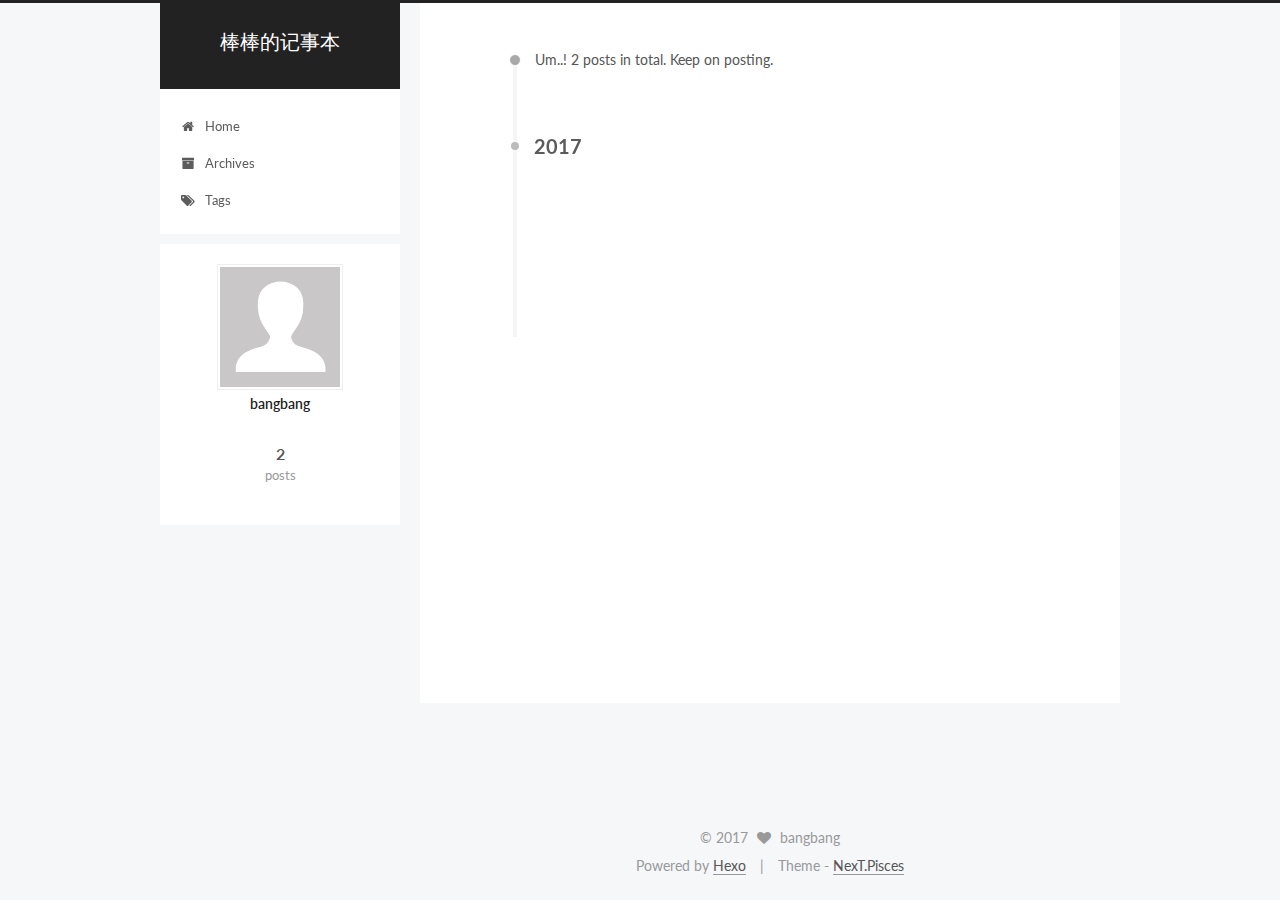
<file: archives/index.html>
<!doctype html>



  


<html class="theme-next pisces use-motion" lang="">
<head>
  <meta charset="UTF-8"/>
<meta http-equiv="X-UA-Compatible" content="IE=edge" />
<meta name="viewport" content="width=device-width, initial-scale=1, maximum-scale=1"/>



<meta http-equiv="Cache-Control" content="no-transform" />
<meta http-equiv="Cache-Control" content="no-siteapp" />















  
  
  <link href="/lib/fancybox/source/jquery.fancybox.css?v=2.1.5" rel="stylesheet" type="text/css" />




  
  
  
  

  
    
    
  

  

  

  

  

  
    
    
    <link href="//fonts.googleapis.com/css?family=Lato:300,300italic,400,400italic,700,700italic&subset=latin,latin-ext" rel="stylesheet" type="text/css">
  






<link href="/lib/font-awesome/css/font-awesome.min.css?v=4.6.2" rel="stylesheet" type="text/css" />

<link href="/css/main.css?v=5.1.0" rel="stylesheet" type="text/css" />


  <meta name="keywords" content="Hexo, NexT" />








  <link rel="shortcut icon" type="image/x-icon" href="/favicon.ico?v=5.1.0" />






<meta property="og:type" content="website">
<meta property="og:title" content="棒棒的记事本">
<meta property="og:url" content="http://yoursite.com/archives/index.html">
<meta property="og:site_name" content="棒棒的记事本">
<meta name="twitter:card" content="summary">
<meta name="twitter:title" content="棒棒的记事本">



<script type="text/javascript" id="hexo.configurations">
  var NexT = window.NexT || {};
  var CONFIG = {
    root: '/',
    scheme: 'Pisces',
    sidebar: {"position":"left","display":"post"},
    fancybox: true,
    motion: true,
    duoshuo: {
      userId: '0',
      author: 'Author'
    },
    algolia: {
      applicationID: '',
      apiKey: '',
      indexName: '',
      hits: {"per_page":10},
      labels: {"input_placeholder":"Search for Posts","hits_empty":"We didn't find any results for the search: ${query}","hits_stats":"${hits} results found in ${time} ms"}
    }
  };
</script>



  <link rel="canonical" href="http://yoursite.com/archives/"/>





  <title> Archive | 棒棒的记事本 </title>
</head>

<body itemscope itemtype="http://schema.org/WebPage" lang="">

  














  
  
    
  

  <div class="container one-collumn sidebar-position-left  page-archive  ">
    <div class="headband"></div>

    <header id="header" class="header" itemscope itemtype="http://schema.org/WPHeader">
      <div class="header-inner"><div class="site-meta ">
  

  <div class="custom-logo-site-title">
    <a href="/"  class="brand" rel="start">
      <span class="logo-line-before"><i></i></span>
      <span class="site-title">棒棒的记事本</span>
      <span class="logo-line-after"><i></i></span>
    </a>
  </div>
    
      <p class="site-subtitle"></p>
    
</div>

<div class="site-nav-toggle">
  <button>
    <span class="btn-bar"></span>
    <span class="btn-bar"></span>
    <span class="btn-bar"></span>
  </button>
</div>

<nav class="site-nav">
  

  
    <ul id="menu" class="menu">
      
        
        <li class="menu-item menu-item-home">
          <a href="/" rel="section">
            
              <i class="menu-item-icon fa fa-fw fa-home"></i> <br />
            
            Home
          </a>
        </li>
      
        
        <li class="menu-item menu-item-archives">
          <a href="/archives" rel="section">
            
              <i class="menu-item-icon fa fa-fw fa-archive"></i> <br />
            
            Archives
          </a>
        </li>
      
        
        <li class="menu-item menu-item-tags">
          <a href="/tags" rel="section">
            
              <i class="menu-item-icon fa fa-fw fa-tags"></i> <br />
            
            Tags
          </a>
        </li>
      

      
    </ul>
  

  
</nav>



 </div>
    </header>

    <main id="main" class="main">
      <div class="main-inner">
        <div class="content-wrap">
          <div id="content" class="content">
            

  <section id="posts" class="posts-collapse">
    <span class="archive-move-on"></span>

    <span class="archive-page-counter">
      
      
      
        
      
      Um..! 2 posts in total. Keep on posting.
    </span>

    

      
      
      

      
        
        <div class="collection-title">
          <h2 class="archive-year motion-element" id="archive-year-2017">2017</h2>
        </div>
      
      

      

  <article class="post post-type-normal" itemscope itemtype="http://schema.org/Article">
    <header class="post-header">

      <h1 class="post-title">
        
            <a class="post-title-link" href="/2017/02/15/My-New-Post/" itemprop="url">
              
                <span itemprop="name">My New Post</span>
              
            </a>
        
      </h1>

      <div class="post-meta">
        <time class="post-time" itemprop="dateCreated"
              datetime="2017-02-15T19:35:22+08:00"
              content="2017-02-15" >
          02-15
        </time>
      </div>

    </header>
  </article>



    

      
      
      

      
      

      

  <article class="post post-type-normal" itemscope itemtype="http://schema.org/Article">
    <header class="post-header">

      <h1 class="post-title">
        
            <a class="post-title-link" href="/2017/02/15/hello-world/" itemprop="url">
              
                <span itemprop="name">Hello World</span>
              
            </a>
        
      </h1>

      <div class="post-meta">
        <time class="post-time" itemprop="dateCreated"
              datetime="2017-02-15T19:11:12+08:00"
              content="2017-02-15" >
          02-15
        </time>
      </div>

    </header>
  </article>



    

  </section>

  


          
          </div>
          


          

        </div>
        
          
  
  <div class="sidebar-toggle">
    <div class="sidebar-toggle-line-wrap">
      <span class="sidebar-toggle-line sidebar-toggle-line-first"></span>
      <span class="sidebar-toggle-line sidebar-toggle-line-middle"></span>
      <span class="sidebar-toggle-line sidebar-toggle-line-last"></span>
    </div>
  </div>

  <aside id="sidebar" class="sidebar">
    <div class="sidebar-inner">

      

      

      <section class="site-overview sidebar-panel sidebar-panel-active">
        <div class="site-author motion-element" itemprop="author" itemscope itemtype="http://schema.org/Person">
          <img class="site-author-image" itemprop="image"
               src="/images/avatar.gif"
               alt="bangbang" />
          <p class="site-author-name" itemprop="name">bangbang</p>
           
              <p class="site-description motion-element" itemprop="description"></p>
          
        </div>
        <nav class="site-state motion-element">
        
          
            <div class="site-state-item site-state-posts">
              <a href="/archives">
                <span class="site-state-item-count">2</span>
                <span class="site-state-item-name">posts</span>
              </a>
            </div>
          

          

          

        </nav>

        

        <div class="links-of-author motion-element">
          
        </div>

        
        

        
        

        


      </section>

      

    </div>
  </aside>


        
      </div>
    </main>

    <footer id="footer" class="footer">
      <div class="footer-inner">
        <div class="copyright" >
  
  &copy; 
  <span itemprop="copyrightYear">2017</span>
  <span class="with-love">
    <i class="fa fa-heart"></i>
  </span>
  <span class="author" itemprop="copyrightHolder">bangbang</span>
</div>


<div class="powered-by">
  Powered by <a class="theme-link" href="https://hexo.io">Hexo</a>
</div>

<div class="theme-info">
  Theme -
  <a class="theme-link" href="https://github.com/iissnan/hexo-theme-next">
    NexT.Pisces
  </a>
</div>


        

        
      </div>
    </footer>

    <div class="back-to-top">
      <i class="fa fa-arrow-up"></i>
    </div>
  </div>

  

<script type="text/javascript">
  if (Object.prototype.toString.call(window.Promise) !== '[object Function]') {
    window.Promise = null;
  }
</script>









  




  
  <script type="text/javascript" src="/lib/jquery/index.js?v=2.1.3"></script>

  
  <script type="text/javascript" src="/lib/fastclick/lib/fastclick.min.js?v=1.0.6"></script>

  
  <script type="text/javascript" src="/lib/jquery_lazyload/jquery.lazyload.js?v=1.9.7"></script>

  
  <script type="text/javascript" src="/lib/velocity/velocity.min.js?v=1.2.1"></script>

  
  <script type="text/javascript" src="/lib/velocity/velocity.ui.min.js?v=1.2.1"></script>

  
  <script type="text/javascript" src="/lib/fancybox/source/jquery.fancybox.pack.js?v=2.1.5"></script>


  


  <script type="text/javascript" src="/js/src/utils.js?v=5.1.0"></script>

  <script type="text/javascript" src="/js/src/motion.js?v=5.1.0"></script>



  
  


  <script type="text/javascript" src="/js/src/affix.js?v=5.1.0"></script>

  <script type="text/javascript" src="/js/src/schemes/pisces.js?v=5.1.0"></script>



  
  
    <script type="text/javascript" id="motion.page.archive">
      $('.archive-year').velocity('transition.slideLeftIn');
    </script>
  


  


  <script type="text/javascript" src="/js/src/bootstrap.js?v=5.1.0"></script>



  



  




	





  





  





  



  
  

  

  

  

  


</body>
</html>
</file>
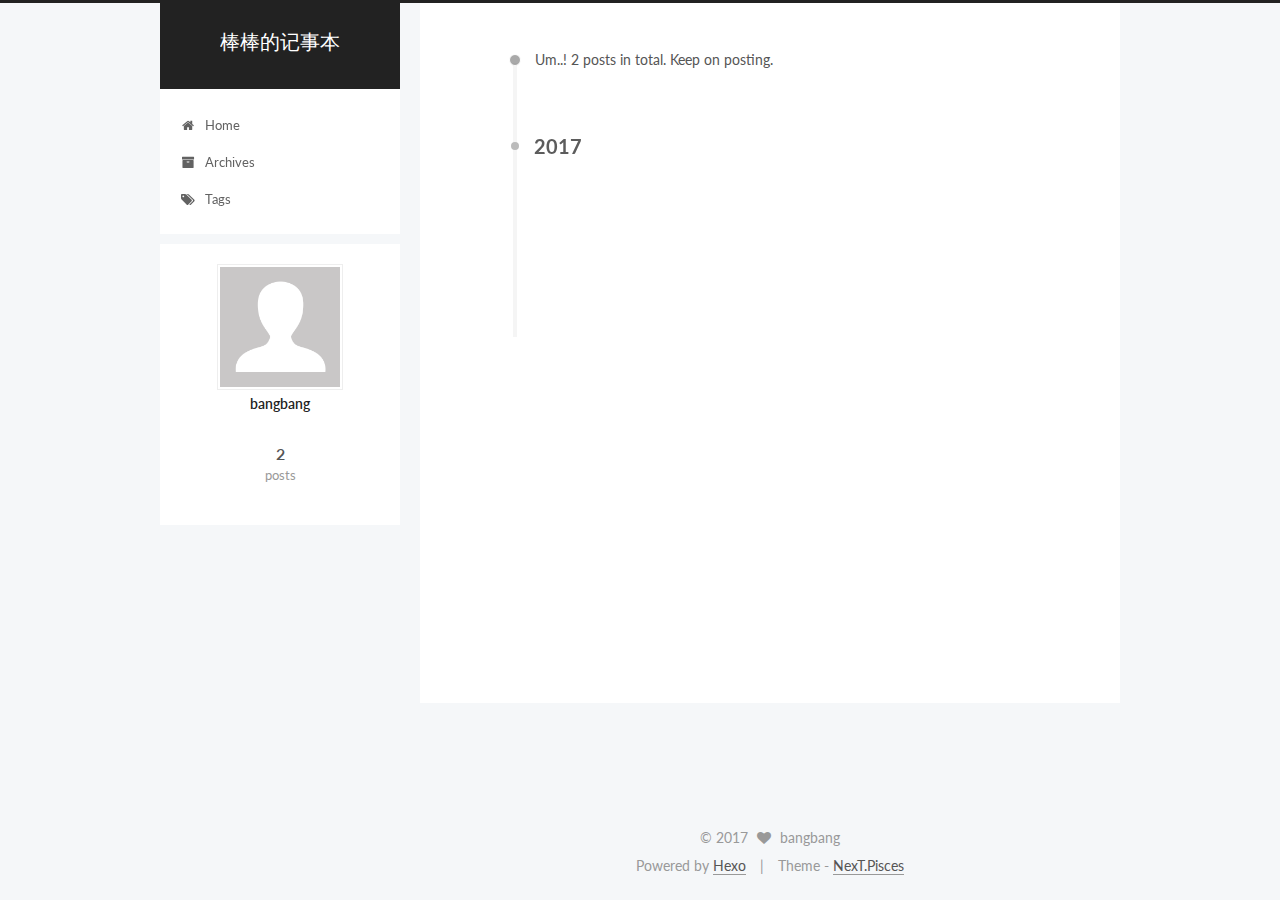
<file: archives/2017/index.html>
<!doctype html>



  


<html class="theme-next pisces use-motion" lang="">
<head>
  <meta charset="UTF-8"/>
<meta http-equiv="X-UA-Compatible" content="IE=edge" />
<meta name="viewport" content="width=device-width, initial-scale=1, maximum-scale=1"/>



<meta http-equiv="Cache-Control" content="no-transform" />
<meta http-equiv="Cache-Control" content="no-siteapp" />















  
  
  <link href="/lib/fancybox/source/jquery.fancybox.css?v=2.1.5" rel="stylesheet" type="text/css" />




  
  
  
  

  
    
    
  

  

  

  

  

  
    
    
    <link href="//fonts.googleapis.com/css?family=Lato:300,300italic,400,400italic,700,700italic&subset=latin,latin-ext" rel="stylesheet" type="text/css">
  






<link href="/lib/font-awesome/css/font-awesome.min.css?v=4.6.2" rel="stylesheet" type="text/css" />

<link href="/css/main.css?v=5.1.0" rel="stylesheet" type="text/css" />


  <meta name="keywords" content="Hexo, NexT" />








  <link rel="shortcut icon" type="image/x-icon" href="/favicon.ico?v=5.1.0" />






<meta property="og:type" content="website">
<meta property="og:title" content="棒棒的记事本">
<meta property="og:url" content="http://yoursite.com/archives/2017/index.html">
<meta property="og:site_name" content="棒棒的记事本">
<meta name="twitter:card" content="summary">
<meta name="twitter:title" content="棒棒的记事本">



<script type="text/javascript" id="hexo.configurations">
  var NexT = window.NexT || {};
  var CONFIG = {
    root: '/',
    scheme: 'Pisces',
    sidebar: {"position":"left","display":"post"},
    fancybox: true,
    motion: true,
    duoshuo: {
      userId: '0',
      author: 'Author'
    },
    algolia: {
      applicationID: '',
      apiKey: '',
      indexName: '',
      hits: {"per_page":10},
      labels: {"input_placeholder":"Search for Posts","hits_empty":"We didn't find any results for the search: ${query}","hits_stats":"${hits} results found in ${time} ms"}
    }
  };
</script>



  <link rel="canonical" href="http://yoursite.com/archives/2017/"/>





  <title> Archive | 棒棒的记事本 </title>
</head>

<body itemscope itemtype="http://schema.org/WebPage" lang="">

  














  
  
    
  

  <div class="container one-collumn sidebar-position-left  page-archive  ">
    <div class="headband"></div>

    <header id="header" class="header" itemscope itemtype="http://schema.org/WPHeader">
      <div class="header-inner"><div class="site-meta ">
  

  <div class="custom-logo-site-title">
    <a href="/"  class="brand" rel="start">
      <span class="logo-line-before"><i></i></span>
      <span class="site-title">棒棒的记事本</span>
      <span class="logo-line-after"><i></i></span>
    </a>
  </div>
    
      <p class="site-subtitle"></p>
    
</div>

<div class="site-nav-toggle">
  <button>
    <span class="btn-bar"></span>
    <span class="btn-bar"></span>
    <span class="btn-bar"></span>
  </button>
</div>

<nav class="site-nav">
  

  
    <ul id="menu" class="menu">
      
        
        <li class="menu-item menu-item-home">
          <a href="/" rel="section">
            
              <i class="menu-item-icon fa fa-fw fa-home"></i> <br />
            
            Home
          </a>
        </li>
      
        
        <li class="menu-item menu-item-archives">
          <a href="/archives" rel="section">
            
              <i class="menu-item-icon fa fa-fw fa-archive"></i> <br />
            
            Archives
          </a>
        </li>
      
        
        <li class="menu-item menu-item-tags">
          <a href="/tags" rel="section">
            
              <i class="menu-item-icon fa fa-fw fa-tags"></i> <br />
            
            Tags
          </a>
        </li>
      

      
    </ul>
  

  
</nav>



 </div>
    </header>

    <main id="main" class="main">
      <div class="main-inner">
        <div class="content-wrap">
          <div id="content" class="content">
            

  <section id="posts" class="posts-collapse">
    <span class="archive-move-on"></span>

    <span class="archive-page-counter">
      
      
      
        
      
      Um..! 2 posts in total. Keep on posting.
    </span>

    

      
      
      

      
        
        <div class="collection-title">
          <h2 class="archive-year motion-element" id="archive-year-2017">2017</h2>
        </div>
      
      

      

  <article class="post post-type-normal" itemscope itemtype="http://schema.org/Article">
    <header class="post-header">

      <h1 class="post-title">
        
            <a class="post-title-link" href="/2017/02/15/My-New-Post/" itemprop="url">
              
                <span itemprop="name">My New Post</span>
              
            </a>
        
      </h1>

      <div class="post-meta">
        <time class="post-time" itemprop="dateCreated"
              datetime="2017-02-15T19:35:22+08:00"
              content="2017-02-15" >
          02-15
        </time>
      </div>

    </header>
  </article>



    

      
      
      

      
      

      

  <article class="post post-type-normal" itemscope itemtype="http://schema.org/Article">
    <header class="post-header">

      <h1 class="post-title">
        
            <a class="post-title-link" href="/2017/02/15/hello-world/" itemprop="url">
              
                <span itemprop="name">Hello World</span>
              
            </a>
        
      </h1>

      <div class="post-meta">
        <time class="post-time" itemprop="dateCreated"
              datetime="2017-02-15T19:11:12+08:00"
              content="2017-02-15" >
          02-15
        </time>
      </div>

    </header>
  </article>



    

  </section>

  


          
          </div>
          


          

        </div>
        
          
  
  <div class="sidebar-toggle">
    <div class="sidebar-toggle-line-wrap">
      <span class="sidebar-toggle-line sidebar-toggle-line-first"></span>
      <span class="sidebar-toggle-line sidebar-toggle-line-middle"></span>
      <span class="sidebar-toggle-line sidebar-toggle-line-last"></span>
    </div>
  </div>

  <aside id="sidebar" class="sidebar">
    <div class="sidebar-inner">

      

      

      <section class="site-overview sidebar-panel sidebar-panel-active">
        <div class="site-author motion-element" itemprop="author" itemscope itemtype="http://schema.org/Person">
          <img class="site-author-image" itemprop="image"
               src="/images/avatar.gif"
               alt="bangbang" />
          <p class="site-author-name" itemprop="name">bangbang</p>
           
              <p class="site-description motion-element" itemprop="description"></p>
          
        </div>
        <nav class="site-state motion-element">
        
          
            <div class="site-state-item site-state-posts">
              <a href="/archives">
                <span class="site-state-item-count">2</span>
                <span class="site-state-item-name">posts</span>
              </a>
            </div>
          

          

          

        </nav>

        

        <div class="links-of-author motion-element">
          
        </div>

        
        

        
        

        


      </section>

      

    </div>
  </aside>


        
      </div>
    </main>

    <footer id="footer" class="footer">
      <div class="footer-inner">
        <div class="copyright" >
  
  &copy; 
  <span itemprop="copyrightYear">2017</span>
  <span class="with-love">
    <i class="fa fa-heart"></i>
  </span>
  <span class="author" itemprop="copyrightHolder">bangbang</span>
</div>


<div class="powered-by">
  Powered by <a class="theme-link" href="https://hexo.io">Hexo</a>
</div>

<div class="theme-info">
  Theme -
  <a class="theme-link" href="https://github.com/iissnan/hexo-theme-next">
    NexT.Pisces
  </a>
</div>


        

        
      </div>
    </footer>

    <div class="back-to-top">
      <i class="fa fa-arrow-up"></i>
    </div>
  </div>

  

<script type="text/javascript">
  if (Object.prototype.toString.call(window.Promise) !== '[object Function]') {
    window.Promise = null;
  }
</script>









  




  
  <script type="text/javascript" src="/lib/jquery/index.js?v=2.1.3"></script>

  
  <script type="text/javascript" src="/lib/fastclick/lib/fastclick.min.js?v=1.0.6"></script>

  
  <script type="text/javascript" src="/lib/jquery_lazyload/jquery.lazyload.js?v=1.9.7"></script>

  
  <script type="text/javascript" src="/lib/velocity/velocity.min.js?v=1.2.1"></script>

  
  <script type="text/javascript" src="/lib/velocity/velocity.ui.min.js?v=1.2.1"></script>

  
  <script type="text/javascript" src="/lib/fancybox/source/jquery.fancybox.pack.js?v=2.1.5"></script>


  


  <script type="text/javascript" src="/js/src/utils.js?v=5.1.0"></script>

  <script type="text/javascript" src="/js/src/motion.js?v=5.1.0"></script>



  
  


  <script type="text/javascript" src="/js/src/affix.js?v=5.1.0"></script>

  <script type="text/javascript" src="/js/src/schemes/pisces.js?v=5.1.0"></script>



  
  
    <script type="text/javascript" id="motion.page.archive">
      $('.archive-year').velocity('transition.slideLeftIn');
    </script>
  


  


  <script type="text/javascript" src="/js/src/bootstrap.js?v=5.1.0"></script>



  



  




	





  





  





  



  
  

  

  

  

  


</body>
</html>
</file>
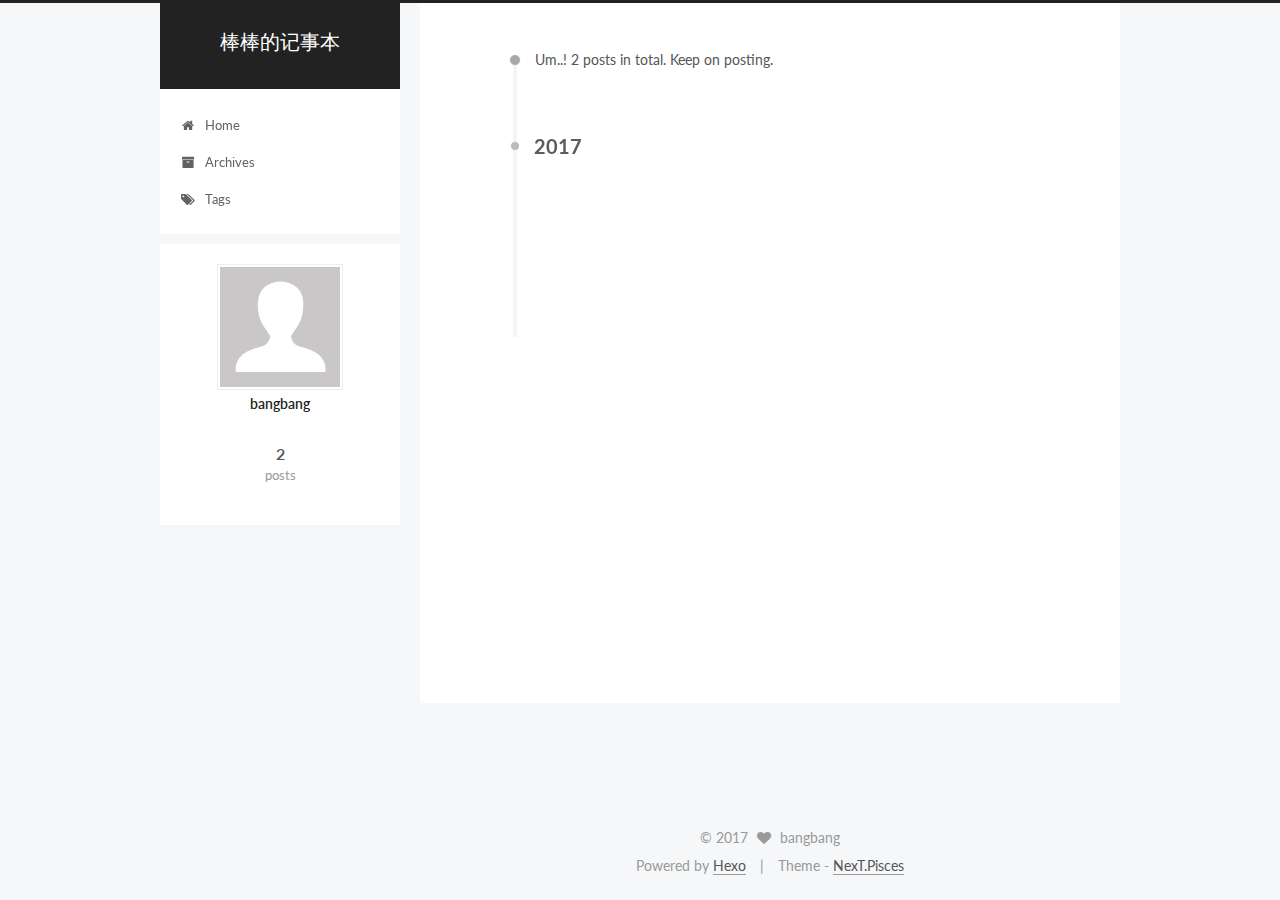
<file: archives/2017/02/index.html>
<!doctype html>



  


<html class="theme-next pisces use-motion" lang="">
<head>
  <meta charset="UTF-8"/>
<meta http-equiv="X-UA-Compatible" content="IE=edge" />
<meta name="viewport" content="width=device-width, initial-scale=1, maximum-scale=1"/>



<meta http-equiv="Cache-Control" content="no-transform" />
<meta http-equiv="Cache-Control" content="no-siteapp" />















  
  
  <link href="/lib/fancybox/source/jquery.fancybox.css?v=2.1.5" rel="stylesheet" type="text/css" />




  
  
  
  

  
    
    
  

  

  

  

  

  
    
    
    <link href="//fonts.googleapis.com/css?family=Lato:300,300italic,400,400italic,700,700italic&subset=latin,latin-ext" rel="stylesheet" type="text/css">
  






<link href="/lib/font-awesome/css/font-awesome.min.css?v=4.6.2" rel="stylesheet" type="text/css" />

<link href="/css/main.css?v=5.1.0" rel="stylesheet" type="text/css" />


  <meta name="keywords" content="Hexo, NexT" />








  <link rel="shortcut icon" type="image/x-icon" href="/favicon.ico?v=5.1.0" />






<meta property="og:type" content="website">
<meta property="og:title" content="棒棒的记事本">
<meta property="og:url" content="http://yoursite.com/archives/2017/02/index.html">
<meta property="og:site_name" content="棒棒的记事本">
<meta name="twitter:card" content="summary">
<meta name="twitter:title" content="棒棒的记事本">



<script type="text/javascript" id="hexo.configurations">
  var NexT = window.NexT || {};
  var CONFIG = {
    root: '/',
    scheme: 'Pisces',
    sidebar: {"position":"left","display":"post"},
    fancybox: true,
    motion: true,
    duoshuo: {
      userId: '0',
      author: 'Author'
    },
    algolia: {
      applicationID: '',
      apiKey: '',
      indexName: '',
      hits: {"per_page":10},
      labels: {"input_placeholder":"Search for Posts","hits_empty":"We didn't find any results for the search: ${query}","hits_stats":"${hits} results found in ${time} ms"}
    }
  };
</script>



  <link rel="canonical" href="http://yoursite.com/archives/2017/02/"/>





  <title> Archive | 棒棒的记事本 </title>
</head>

<body itemscope itemtype="http://schema.org/WebPage" lang="">

  














  
  
    
  

  <div class="container one-collumn sidebar-position-left  page-archive  ">
    <div class="headband"></div>

    <header id="header" class="header" itemscope itemtype="http://schema.org/WPHeader">
      <div class="header-inner"><div class="site-meta ">
  

  <div class="custom-logo-site-title">
    <a href="/"  class="brand" rel="start">
      <span class="logo-line-before"><i></i></span>
      <span class="site-title">棒棒的记事本</span>
      <span class="logo-line-after"><i></i></span>
    </a>
  </div>
    
      <p class="site-subtitle"></p>
    
</div>

<div class="site-nav-toggle">
  <button>
    <span class="btn-bar"></span>
    <span class="btn-bar"></span>
    <span class="btn-bar"></span>
  </button>
</div>

<nav class="site-nav">
  

  
    <ul id="menu" class="menu">
      
        
        <li class="menu-item menu-item-home">
          <a href="/" rel="section">
            
              <i class="menu-item-icon fa fa-fw fa-home"></i> <br />
            
            Home
          </a>
        </li>
      
        
        <li class="menu-item menu-item-archives">
          <a href="/archives" rel="section">
            
              <i class="menu-item-icon fa fa-fw fa-archive"></i> <br />
            
            Archives
          </a>
        </li>
      
        
        <li class="menu-item menu-item-tags">
          <a href="/tags" rel="section">
            
              <i class="menu-item-icon fa fa-fw fa-tags"></i> <br />
            
            Tags
          </a>
        </li>
      

      
    </ul>
  

  
</nav>



 </div>
    </header>

    <main id="main" class="main">
      <div class="main-inner">
        <div class="content-wrap">
          <div id="content" class="content">
            

  <section id="posts" class="posts-collapse">
    <span class="archive-move-on"></span>

    <span class="archive-page-counter">
      
      
      
        
      
      Um..! 2 posts in total. Keep on posting.
    </span>

    

      
      
      

      
        
        <div class="collection-title">
          <h2 class="archive-year motion-element" id="archive-year-2017">2017</h2>
        </div>
      
      

      

  <article class="post post-type-normal" itemscope itemtype="http://schema.org/Article">
    <header class="post-header">

      <h1 class="post-title">
        
            <a class="post-title-link" href="/2017/02/15/My-New-Post/" itemprop="url">
              
                <span itemprop="name">My New Post</span>
              
            </a>
        
      </h1>

      <div class="post-meta">
        <time class="post-time" itemprop="dateCreated"
              datetime="2017-02-15T19:35:22+08:00"
              content="2017-02-15" >
          02-15
        </time>
      </div>

    </header>
  </article>



    

      
      
      

      
      

      

  <article class="post post-type-normal" itemscope itemtype="http://schema.org/Article">
    <header class="post-header">

      <h1 class="post-title">
        
            <a class="post-title-link" href="/2017/02/15/hello-world/" itemprop="url">
              
                <span itemprop="name">Hello World</span>
              
            </a>
        
      </h1>

      <div class="post-meta">
        <time class="post-time" itemprop="dateCreated"
              datetime="2017-02-15T19:11:12+08:00"
              content="2017-02-15" >
          02-15
        </time>
      </div>

    </header>
  </article>



    

  </section>

  


          
          </div>
          


          

        </div>
        
          
  
  <div class="sidebar-toggle">
    <div class="sidebar-toggle-line-wrap">
      <span class="sidebar-toggle-line sidebar-toggle-line-first"></span>
      <span class="sidebar-toggle-line sidebar-toggle-line-middle"></span>
      <span class="sidebar-toggle-line sidebar-toggle-line-last"></span>
    </div>
  </div>

  <aside id="sidebar" class="sidebar">
    <div class="sidebar-inner">

      

      

      <section class="site-overview sidebar-panel sidebar-panel-active">
        <div class="site-author motion-element" itemprop="author" itemscope itemtype="http://schema.org/Person">
          <img class="site-author-image" itemprop="image"
               src="/images/avatar.gif"
               alt="bangbang" />
          <p class="site-author-name" itemprop="name">bangbang</p>
           
              <p class="site-description motion-element" itemprop="description"></p>
          
        </div>
        <nav class="site-state motion-element">
        
          
            <div class="site-state-item site-state-posts">
              <a href="/archives">
                <span class="site-state-item-count">2</span>
                <span class="site-state-item-name">posts</span>
              </a>
            </div>
          

          

          

        </nav>

        

        <div class="links-of-author motion-element">
          
        </div>

        
        

        
        

        


      </section>

      

    </div>
  </aside>


        
      </div>
    </main>

    <footer id="footer" class="footer">
      <div class="footer-inner">
        <div class="copyright" >
  
  &copy; 
  <span itemprop="copyrightYear">2017</span>
  <span class="with-love">
    <i class="fa fa-heart"></i>
  </span>
  <span class="author" itemprop="copyrightHolder">bangbang</span>
</div>


<div class="powered-by">
  Powered by <a class="theme-link" href="https://hexo.io">Hexo</a>
</div>

<div class="theme-info">
  Theme -
  <a class="theme-link" href="https://github.com/iissnan/hexo-theme-next">
    NexT.Pisces
  </a>
</div>


        

        
      </div>
    </footer>

    <div class="back-to-top">
      <i class="fa fa-arrow-up"></i>
    </div>
  </div>

  

<script type="text/javascript">
  if (Object.prototype.toString.call(window.Promise) !== '[object Function]') {
    window.Promise = null;
  }
</script>









  




  
  <script type="text/javascript" src="/lib/jquery/index.js?v=2.1.3"></script>

  
  <script type="text/javascript" src="/lib/fastclick/lib/fastclick.min.js?v=1.0.6"></script>

  
  <script type="text/javascript" src="/lib/jquery_lazyload/jquery.lazyload.js?v=1.9.7"></script>

  
  <script type="text/javascript" src="/lib/velocity/velocity.min.js?v=1.2.1"></script>

  
  <script type="text/javascript" src="/lib/velocity/velocity.ui.min.js?v=1.2.1"></script>

  
  <script type="text/javascript" src="/lib/fancybox/source/jquery.fancybox.pack.js?v=2.1.5"></script>


  


  <script type="text/javascript" src="/js/src/utils.js?v=5.1.0"></script>

  <script type="text/javascript" src="/js/src/motion.js?v=5.1.0"></script>



  
  


  <script type="text/javascript" src="/js/src/affix.js?v=5.1.0"></script>

  <script type="text/javascript" src="/js/src/schemes/pisces.js?v=5.1.0"></script>



  
  
    <script type="text/javascript" id="motion.page.archive">
      $('.archive-year').velocity('transition.slideLeftIn');
    </script>
  


  


  <script type="text/javascript" src="/js/src/bootstrap.js?v=5.1.0"></script>



  



  




	





  





  





  



  
  

  

  

  

  


</body>
</html>
</file>
<file: css/main.css>
/* normalize.css v3.0.2 | MIT License | git.io/normalize */
html {
  font-family: sans-serif; /* 1 */
  -ms-text-size-adjust: 100%; /* 2 */
  -webkit-text-size-adjust: 100%; /* 2 */
}
body {
  margin: 0;
}
article,
aside,
details,
figcaption,
figure,
footer,
header,
hgroup,
main,
menu,
nav,
section,
summary {
  display: block;
}
audio,
canvas,
progress,
video {
  display: inline-block; /* 1 */
  vertical-align: baseline; /* 2 */
}
audio:not([controls]) {
  display: none;
  height: 0;
}
[hidden],
template {
  display: none;
}
a {
  background-color: transparent;
}
a:active,
a:hover {
  outline: 0;
}
abbr[title] {
  border-bottom: 1px dotted;
}
b,
strong {
  font-weight: bold;
}
dfn {
  font-style: italic;
}
h1 {
  font-size: 2em;
  margin: 0.67em 0;
}
mark {
  background: #ff0;
  color: #000;
}
small {
  font-size: 80%;
}
sub,
sup {
  font-size: 75%;
  line-height: 0;
  position: relative;
  vertical-align: baseline;
}
sup {
  top: -0.5em;
}
sub {
  bottom: -0.25em;
}
img {
  border: 0;
}
svg:not(:root) {
  overflow: hidden;
}
figure {
  margin: 1em 40px;
}
hr {
  -moz-box-sizing: content-box;
  box-sizing: content-box;
  height: 0;
}
pre {
  overflow: auto;
}
code,
kbd,
pre,
samp {
  font-family: monospace, monospace;
  font-size: 1em;
}
button,
input,
optgroup,
select,
textarea {
  color: inherit; /* 1 */
  font: inherit; /* 2 */
  margin: 0; /* 3 */
}
button {
  overflow: visible;
}
button,
select {
  text-transform: none;
}
button,
html input[type="button"],
input[type="reset"],
input[type="submit"] {
  -webkit-appearance: button; /* 2 */
  cursor: pointer; /* 3 */
}
button[disabled],
html input[disabled] {
  cursor: default;
}
button::-moz-focus-inner,
input::-moz-focus-inner {
  border: 0;
  padding: 0;
}
input {
  line-height: normal;
}
input[type="checkbox"],
input[type="radio"] {
  box-sizing: border-box; /* 1 */
  padding: 0; /* 2 */
}
input[type="number"]::-webkit-inner-spin-button,
input[type="number"]::-webkit-outer-spin-button {
  height: auto;
}
input[type="search"] {
  -webkit-appearance: textfield; /* 1 */
  -moz-box-sizing: content-box;
  -webkit-box-sizing: content-box; /* 2 */
  box-sizing: content-box;
}
input[type="search"]::-webkit-search-cancel-button,
input[type="search"]::-webkit-search-decoration {
  -webkit-appearance: none;
}
fieldset {
  border: 1px solid #c0c0c0;
  margin: 0 2px;
  padding: 0.35em 0.625em 0.75em;
}
legend {
  border: 0; /* 1 */
  padding: 0; /* 2 */
}
textarea {
  overflow: auto;
}
optgroup {
  font-weight: bold;
}
table {
  border-collapse: collapse;
  border-spacing: 0;
}
td,
th {
  padding: 0;
}
::selection {
  background: #262a30;
  color: #fff;
}
body {
  position: relative;
  font-family: 'Lato', "PingFang SC", "Microsoft YaHei", sans-serif;
  font-size: 14px;
  line-height: 2;
  color: #555;
  background: #f5f7f9;
}
@media (max-width: 767px) {
  body {
    padding-right: 0 !important;
  }
}
@media (min-width: 768px) and (max-width: 991px) {
  body {
    padding-right: 0 !important;
  }
}
@media (min-width: 1600px) {
  body {
    font-size: 16px;
  }
}
h1,
h2,
h3,
h4,
h5,
h6 {
  margin: 0;
  padding: 0;
  font-weight: bold;
  line-height: 1.5;
  font-family: 'Lato', "PingFang SC", "Microsoft YaHei", sans-serif;
}
h2,
h3,
h4,
h5,
h6 {
  margin: 20px 0 15px;
}
h1 {
  font-size: 22px;
}
@media (max-width: 767px) {
  h1 {
    font-size: 18px;
  }
}
h2 {
  font-size: 20px;
}
@media (max-width: 767px) {
  h2 {
    font-size: 16px;
  }
}
h3 {
  font-size: 18px;
}
@media (max-width: 767px) {
  h3 {
    font-size: 14px;
  }
}
h4 {
  font-size: 16px;
}
@media (max-width: 767px) {
  h4 {
    font-size: 12px;
  }
}
h5 {
  font-size: 14px;
}
@media (max-width: 767px) {
  h5 {
    font-size: 10px;
  }
}
h6 {
  font-size: 12px;
}
@media (max-width: 767px) {
  h6 {
    font-size: 8px;
  }
}
p {
  margin: 0 0 25px 0;
}
a {
  color: #555;
  text-decoration: none;
  border-bottom: 1px solid #999;
  word-wrap: break-word;
}
a:hover {
  color: #222;
  border-bottom-color: #222;
}
ul {
  list-style: none;
}
blockquote {
  margin: 0;
  padding: 0;
}
img {
  display: block;
  margin: auto;
  max-width: 100%;
  height: auto;
}
hr {
  margin: 40px 0;
  height: 3px;
  border: none;
  background-color: #ddd;
  background-image: repeating-linear-gradient(-45deg, #fff, #fff 4px, transparent 4px, transparent 8px);
}
blockquote {
  padding: 0 15px;
  color: #666;
  border-left: 4px solid #ddd;
}
blockquote cite::before {
  content: "-";
  padding: 0 5px;
}
dt {
  font-weight: 700;
}
dd {
  margin: 0;
  padding: 0;
}
.text-left {
  text-align: left;
}
.text-center {
  text-align: center;
}
.text-right {
  text-align: right;
}
.text-justify {
  text-align: justify;
}
.text-nowrap {
  white-space: nowrap;
}
.text-lowercase {
  text-transform: lowercase;
}
.text-uppercase {
  text-transform: uppercase;
}
.text-capitalize {
  text-transform: capitalize;
}
.center-block {
  display: block;
  margin-left: auto;
  margin-right: auto;
}
.clearfix:before,
.clearfix:after {
  content: " ";
  display: table;
}
.clearfix:after {
  clear: both;
}
.pullquote {
  width: 45%;
}
.pullquote.left {
  float: left;
  margin-left: 5px;
  margin-right: 10px;
}
.pullquote.right {
  float: right;
  margin-left: 10px;
  margin-right: 5px;
}
.affix.affix.affix {
  position: fixed;
}
.translation {
  margin-top: -20px;
  font-size: 14px;
  color: #999;
}
.scrollbar-measure {
  width: 100px;
  height: 100px;
  overflow: scroll;
  position: absolute;
  top: -9999px;
}
.use-motion .motion-element {
  opacity: 0;
}
#local-search-input {
  padding: 3px;
  border: none;
  text-indent: 14px;
  border-radius: 0;
  width: 140px;
  outline: none;
  border-bottom: 1px solid #999;
  background: inherit;
  opacity: 0.5;
}
#local-search-input:focus {
  opacity: 1;
}
.search-icon {
  position: absolute;
  top: 9px;
}
table {
  margin: 20px 0;
  width: 100%;
  border-collapse: collapse;
  border-spacing: 0;
  border: 1px solid #ddd;
  font-size: 14px;
  table-layout: fixed;
  word-wrap: break-all;
}
table>tbody>tr:nth-of-type(odd) {
  background-color: #f9f9f9;
}
table>tbody>tr:hover {
  background-color: #f5f5f5;
}
caption,
th,
td {
  padding: 8px;
  text-align: left;
  vertical-align: middle;
  font-weight: normal;
}
th,
td {
  border-bottom: 3px solid #ddd;
  border-right: 1px solid #eee;
}
th {
  padding-bottom: 10px;
  font-weight: 700;
}
td {
  border-bottom-width: 1px;
}
html,
body {
  height: 100%;
}
.container {
  position: relative;
  min-height: 100%;
}
.header-inner {
  margin: 0 auto;
  padding: 100px 0 70px;
  width: 700px;
}
@media (min-width: 1600px) {
  .container .header-inner {
    width: 900px;
  }
}
.main {
  padding-bottom: 150px;
}
.main-inner {
  margin: 0 auto;
  width: 700px;
}
@media (min-width: 1600px) {
  .container .main-inner {
    width: 900px;
  }
}
.footer {
  position: absolute;
  left: 0;
  bottom: 0;
  width: 100%;
  min-height: 50px;
}
.footer-inner {
  box-sizing: border-box;
  margin: 20px auto;
  width: 700px;
}
@media (min-width: 1600px) {
  .container .footer-inner {
    width: 900px;
  }
}
pre,
.highlight {
  overflow: auto;
  margin: 20px 0;
  padding: 0;
  font-size: 13px;
  color: #4d4d4c;
  background: #f7f7f7;
  line-height: 1.6;
}
pre,
code {
  font-family: consolas, Menlo, "PingFang SC", "Microsoft YaHei", monospace;
}
code {
  padding: 2px 4px;
  word-wrap: break-word;
  color: #4d4d4c;
  background: #f7f7f7;
  border-radius: 3px;
  font-size: 13px;
}
pre code {
  padding: 0;
  color: #4d4d4c;
  background: none;
  text-shadow: none;
}
.highlight {
  border-radius: 1px;
}
.highlight pre {
  border: none;
  margin: 0;
  padding: 10px 0;
}
.highlight table {
  margin: 0;
  width: auto;
  border: none;
}
.highlight td {
  border: none;
  padding: 0;
}
.highlight figcaption {
  font-size: 1em;
  color: #4d4d4c;
  line-height: 1em;
  margin-bottom: 1em;
}
.highlight figcaption:before,
.highlight figcaption:after {
  content: " ";
  display: table;
}
.highlight figcaption:after {
  clear: both;
}
.highlight figcaption a {
  float: right;
  color: #4d4d4c;
}
.highlight figcaption a:hover {
  border-bottom-color: #4d4d4c;
}
.highlight .gutter pre {
  padding-left: 10px;
  padding-right: 10px;
  color: #869194;
  text-align: right;
  background-color: #eff2f3;
}
.highlight .code pre {
  padding-left: 10px;
  padding-right: 10px;
  background-color: #f7f7f7;
}
.highlight .line {
  height: 20px;
}
.gutter {
  -webkit-user-select: none;
  -moz-user-select: none;
  -ms-user-select: none;
  user-select: none;
}
.gist table {
  width: auto;
}
.gist table td {
  border: none;
}
pre .deletion {
  background: #fdd;
}
pre .addition {
  background: #dfd;
}
pre .meta {
  color: #8959a8;
}
pre .comment {
  color: #8e908c;
}
pre .variable,
pre .attribute,
pre .tag,
pre .regexp,
pre .ruby .constant,
pre .xml .tag .title,
pre .xml .pi,
pre .xml .doctype,
pre .html .doctype,
pre .css .id,
pre .css .class,
pre .css .pseudo {
  color: #c82829;
}
pre .number,
pre .preprocessor,
pre .built_in,
pre .literal,
pre .params,
pre .constant,
pre .command {
  color: #f5871f;
}
pre .ruby .class .title,
pre .css .rules .attribute,
pre .string,
pre .value,
pre .inheritance,
pre .header,
pre .ruby .symbol,
pre .xml .cdata,
pre .special,
pre .number,
pre .formula {
  color: #718c00;
}
pre .title,
pre .css .hexcolor {
  color: #3e999f;
}
pre .function,
pre .python .decorator,
pre .python .title,
pre .ruby .function .title,
pre .ruby .title .keyword,
pre .perl .sub,
pre .javascript .title,
pre .coffeescript .title {
  color: #4271ae;
}
pre .keyword,
pre .javascript .function {
  color: #8959a8;
}
.full-image.full-image.full-image {
  border: none;
  max-width: 100%;
  width: auto;
  margin: 20px auto;
}
@media (min-width: 992px) {
  .full-image.full-image.full-image {
    max-width: none;
    width: 118%;
    margin: 0 -9%;
  }
}
.blockquote-center,
.page-home .post-type-quote blockquote,
.page-post-detail .post-type-quote blockquote {
  position: relative;
  margin: 40px 0;
  padding: 0;
  border-left: none;
  text-align: center;
}
.blockquote-center::before,
.page-home .post-type-quote blockquote::before,
.page-post-detail .post-type-quote blockquote::before,
.blockquote-center::after,
.page-home .post-type-quote blockquote::after,
.page-post-detail .post-type-quote blockquote::after {
  position: absolute;
  content: ' ';
  display: block;
  width: 100%;
  height: 24px;
  opacity: 0.2;
  background-repeat: no-repeat;
  background-position: 0 -6px;
  background-size: 22px 22px;
}
.blockquote-center::before,
.page-home .post-type-quote blockquote::before,
.page-post-detail .post-type-quote blockquote::before {
  top: -20px;
  background-image: url("../images/quote-l.svg");
  border-top: 1px solid #ccc;
}
.blockquote-center::after,
.page-home .post-type-quote blockquote::after,
.page-post-detail .post-type-quote blockquote::after {
  bottom: -20px;
  background-image: url("../images/quote-r.svg");
  border-bottom: 1px solid #ccc;
  background-position: 100% 8px;
}
.blockquote-center p,
.page-home .post-type-quote blockquote p,
.page-post-detail .post-type-quote blockquote p,
.blockquote-center div,
.page-home .post-type-quote blockquote div,
.page-post-detail .post-type-quote blockquote div {
  text-align: center;
}
.post .post-body .group-picture img {
  box-sizing: border-box;
  padding: 0 3px;
  border: none;
}
.post .group-picture-row {
  overflow: hidden;
  margin-top: 6px;
}
.post .group-picture-row:first-child {
  margin-top: 0;
}
.post .group-picture-column {
  float: left;
}
.page-post-detail .post-body .group-picture-column {
  float: none;
  margin-top: 10px;
  width: auto !important;
}
.page-post-detail .post-body .group-picture-column img {
  margin: 0 auto;
}
.page-archive .group-picture-container {
  overflow: hidden;
}
.page-archive .group-picture-row {
  float: left;
}
.page-archive .group-picture-row:first-child {
  margin-top: 6px;
}
.page-archive .group-picture-column {
  max-width: 150px;
  max-height: 150px;
}
.note {
  padding: 20px;
  margin: 20px 0;
  border: 1px solid #eee;
  border-left-width: 5px;
  border-radius: 3px;
}
.note h2,
.note h3,
.note h4,
.note h5,
.note h6 {
  margin-top: 0;
  margin-bottom: 5px;
}
.note p:last-child {
  margin-bottom: 0;
}
.note code {
  border-radius: 3px;
}
.note+.note {
  margin-top: -5px;
}
.default {
  border-left-color: #777;
}
.default h2,
.default h3,
.default h4,
.default h5,
.default h6 {
  color: #777;
}
.primary {
  border-left-color: #428bca;
}
.primary h2,
.primary h3,
.primary h4,
.primary h5,
.primary h6 {
  color: #428bca;
}
.success {
  border-left-color: #5cb85c;
}
.success h2,
.success h3,
.success h4,
.success h5,
.success h6 {
  color: #5cb85c;
}
.danger {
  border-left-color: #d9534f;
}
.danger h2,
.danger h3,
.danger h4,
.danger h5,
.danger h6 {
  color: #d9534f;
}
.warning {
  border-left-color: #f0ad4e;
}
.warning h2,
.warning h3,
.warning h4,
.warning h5,
.warning h6 {
  color: #f0ad4e;
}
.info {
  border-left-color: #5bc0de;
}
.info h2,
.info h3,
.info h4,
.info h5,
.info h6 {
  color: #5bc0de;
}
.btn {
  display: inline-block;
  padding: 0 20px;
  font-size: 14px;
  color: #fff;
  background: #222;
  border: 2px solid #555;
  text-decoration: none;
  border-radius: 0;
  transition-property: background-color;
  transition-duration: 0.2s;
  transition-timing-function: ease-in-out;
  transition-delay: 0s;
}
.btn:hover,
.post-button .btn:hover {
  border-color: #222;
  color: #fff;
  background: #222;
}
.btn-bar {
  display: block;
  width: 22px;
  height: 2px;
  background: #555;
  border-radius: 1px;
}
.btn-bar+.btn-bar {
  margin-top: 4px;
}
.pagination {
  margin: 120px 0 40px;
  text-align: center;
  border-top: 1px solid #eee;
}
.page-number-basic,
.pagination .prev,
.pagination .next,
.pagination .page-number,
.pagination .space {
  display: inline-block;
  position: relative;
  top: -1px;
  margin: 0 10px;
  padding: 0 10px;
  line-height: 30px;
}
@media (max-width: 767px) {
  .page-number-basic,
  .pagination .prev,
  .pagination .next,
  .pagination .page-number,
  .pagination .space {
    margin: 0 5px;
  }
}
.pagination .prev,
.pagination .next,
.pagination .page-number {
  border-bottom: 0;
  border-top: 1px solid #eee;
  transition-property: border-color;
  transition-duration: 0.2s;
  transition-timing-function: ease-in-out;
  transition-delay: 0s;
}
.pagination .prev:hover,
.pagination .next:hover,
.pagination .page-number:hover {
  border-top-color: #222;
}
.pagination .space {
  padding: 0;
  margin: 0;
}
.pagination .prev {
  margin-left: 0;
}
.pagination .next {
  margin-right: 0;
}
.pagination .page-number.current {
  color: #fff;
  background: #ccc;
  border-top-color: #ccc;
}
@media (max-width: 767px) {
  .pagination {
    border-top: none;
  }
  .pagination .prev,
  .pagination .next,
  .pagination .page-number {
    margin-bottom: 10px;
    border-top: 0;
    border-bottom: 1px solid #eee;
  }
  .pagination .prev:hover,
  .pagination .next:hover,
  .pagination .page-number:hover {
    border-bottom-color: #222;
  }
}
.comments {
  margin: 60px 20px 0;
}
.tag-cloud {
  text-align: center;
}
.tag-cloud a {
  display: inline-block;
  margin: 10px;
}
.back-to-top {
  box-sizing: border-box;
  position: fixed;
  bottom: -100px;
  right: 50px;
  z-index: 1050;
  padding: 0 6px;
  width: 25px;
  background: #222;
  font-size: 12px;
  opacity: 0.6;
  color: #fff;
  cursor: pointer;
  text-align: center;
  -webkit-transform: translateZ(0);
  transition-property: bottom;
  transition-duration: 0.2s;
  transition-timing-function: ease-in-out;
  transition-delay: 0s;
}
@media (max-width: 767px) {
  .back-to-top {
    display: none;
  }
}
@media (min-width: 768px) and (max-width: 991px) {
  .back-to-top {
    display: none;
  }
}
.back-to-top.back-to-top-on {
  bottom: 40px;
}
.header {
  background: #fff;
}
.header-inner {
  position: relative;
}
.headband {
  height: 3px;
  background: #222;
}
.site-meta {
  margin: 0;
  text-align: center;
}
@media (max-width: 767px) {
  .site-meta {
    text-align: center;
  }
}
.brand {
  position: relative;
  display: inline-block;
  padding: 0 40px;
  color: #fff;
  background: #222;
  border-bottom: none;
}
.brand:hover {
  color: #fff;
}
.logo {
  display: inline-block;
  margin-right: 5px;
  line-height: 36px;
  vertical-align: top;
}
.site-title {
  display: inline-block;
  vertical-align: top;
  line-height: 36px;
  font-size: 20px;
  font-weight: normal;
  font-family: 'Lato', "PingFang SC", "Microsoft YaHei", sans-serif;
}
.site-subtitle {
  margin-top: 10px;
  font-size: 13px;
  color: #ddd;
}
.use-motion .brand {
  opacity: 0;
}
.use-motion .logo,
.use-motion .site-title,
.use-motion .site-subtitle {
  opacity: 0;
  position: relative;
  top: -10px;
}
.site-nav-toggle {
  display: none;
  position: absolute;
  top: 10px;
  left: 10px;
}
@media (max-width: 767px) {
  .site-nav-toggle {
    display: block;
  }
}
.site-nav-toggle button {
  margin-top: 2px;
  padding: 9px 10px;
  background: transparent;
  border: none;
}
@media (max-width: 767px) {
  .site-nav {
    display: none;
    margin: 0 -10px;
    padding: 0 10px;
    clear: both;
    border-top: 1px solid #ddd;
  }
}
@media (min-width: 768px) and (max-width: 991px) {
  .site-nav {
    display: block !important;
  }
}
@media (min-width: 992px) {
  .site-nav {
    display: block !important;
  }
}
.menu {
  margin-top: 20px;
  padding-left: 0;
  text-align: center;
}
.menu .menu-item {
  display: inline-block;
  margin: 0 10px;
}
@media screen and (max-width: 767px) {
  .menu .menu-item {
    margin-top: 10px;
  }
}
.menu .menu-item a {
  display: block;
  font-size: 13px;
  text-transform: capitalize;
  line-height: inherit;
  border-bottom: 1px solid transparent;
  transition-property: border-color;
  transition-duration: 0.2s;
  transition-timing-function: ease-in-out;
  transition-delay: 0s;
}
.menu .menu-item a:hover,
.menu-item-active a {
  border-bottom-color: #222;
}
.menu .menu-item .fa {
  margin-right: 5px;
}
.use-motion .menu-item {
  opacity: 0;
}
.post-body {
  font-family: 'Lato', "PingFang SC", "Microsoft YaHei", sans-serif;
}
@media (max-width: 767px) {
  .post-body {
    word-break: break-word;
  }
}
.post-body .fancybox img {
  display: block !important;
  margin: 0 auto;
  cursor: pointer;
  cursor: zoom-in;
  cursor: -webkit-zoom-in;
}
.post-body .image-caption,
.post-body .figure .caption {
  margin: 10px auto 15px;
  text-align: center;
  font-size: 14px;
  color: #999;
  font-weight: bold;
  line-height: 1;
}
.post-sticky-flag {
  display: inline-block;
  font-size: 16px;
  -ms-transform: rotate(30deg);
  -webkit-transform: rotate(30deg);
  -moz-transform: rotate(30deg);
  -ms-transform: rotate(30deg);
  -o-transform: rotate(30deg);
  transform: rotate(30deg);
}
.posts-expand {
  padding-top: 40px;
}
@media (max-width: 767px) {
  .posts-expand {
    margin: 0 20px;
  }
  .post-body pre,
  .post-body .highlight {
    padding: 10px;
  }
  .post-body pre .gutter pre,
  .post-body .highlight .gutter pre {
    padding-right: 10px;
  }
}
@media (min-width: 992px) {
  .posts-expand .post-body {
    text-align: justify;
  }
}
.posts-expand .post-body h2,
.posts-expand .post-body h3,
.posts-expand .post-body h4,
.posts-expand .post-body h5,
.posts-expand .post-body h6 {
  padding-top: 10px;
}
.posts-expand .post-body h2 .header-anchor,
.posts-expand .post-body h3 .header-anchor,
.posts-expand .post-body h4 .header-anchor,
.posts-expand .post-body h5 .header-anchor,
.posts-expand .post-body h6 .header-anchor {
  float: right;
  margin-left: 10px;
  color: #ccc;
  border-bottom-style: none;
  visibility: hidden;
}
.posts-expand .post-body h2 .header-anchor:hover,
.posts-expand .post-body h3 .header-anchor:hover,
.posts-expand .post-body h4 .header-anchor:hover,
.posts-expand .post-body h5 .header-anchor:hover,
.posts-expand .post-body h6 .header-anchor:hover {
  color: inherit;
}
.posts-expand .post-body h2:hover .header-anchor,
.posts-expand .post-body h3:hover .header-anchor,
.posts-expand .post-body h4:hover .header-anchor,
.posts-expand .post-body h5:hover .header-anchor,
.posts-expand .post-body h6:hover .header-anchor {
  visibility: visible;
}
.posts-expand .post-body ul li {
  list-style: circle;
}
.posts-expand .post-body img {
  box-sizing: border-box;
  margin: auto;
  padding: 3px;
  border: 1px solid #ddd;
}
.posts-expand .fancybox img {
  margin: 0 auto;
}
@media (max-width: 767px) {
  .posts-collapse {
    margin: 0 20px;
  }
  .posts-collapse .post-title,
  .posts-collapse .post-meta {
    display: block;
    width: auto;
    text-align: left;
  }
}
.posts-collapse {
  position: relative;
  z-index: 1010;
  margin-left: 55px;
}
.posts-collapse::after {
  content: " ";
  position: absolute;
  top: 20px;
  left: 0;
  margin-left: -2px;
  width: 4px;
  height: 100%;
  background: #f5f5f5;
  z-index: -1;
}
@media (max-width: 767px) {
  .posts-collapse {
    margin: 0 20px;
  }
}
.posts-collapse .collection-title {
  position: relative;
  margin: 60px 0;
}
.posts-collapse .collection-title h2 {
  margin-left: 20px;
}
.posts-collapse .collection-title small {
  color: #bbb;
}
.posts-collapse .collection-title::before {
  content: " ";
  position: absolute;
  left: 0;
  top: 50%;
  margin-left: -4px;
  margin-top: -4px;
  width: 8px;
  height: 8px;
  background: #bbb;
  border-radius: 50%;
}
.posts-collapse .post {
  margin: 30px 0;
}
.posts-collapse .post-header {
  position: relative;
  transition-duration: 0.2s;
  transition-timing-function: ease-in-out;
  transition-delay: 0s;
  transition-property: border;
  border-bottom: 1px dashed #ccc;
}
.posts-collapse .post-header::before {
  content: " ";
  position: absolute;
  left: 0;
  top: 12px;
  width: 6px;
  height: 6px;
  margin-left: -4px;
  background: #bbb;
  border-radius: 50%;
  border: 1px solid #fff;
  transition-duration: 0.2s;
  transition-timing-function: ease-in-out;
  transition-delay: 0s;
  transition-property: background;
}
.posts-collapse .post-header:hover {
  border-bottom-color: #666;
}
.posts-collapse .post-header:hover::before {
  background: #222;
}
.posts-collapse .post-meta {
  position: absolute;
  font-size: 12px;
  left: 20px;
  top: 5px;
}
.posts-collapse .post-comments-count {
  display: none;
}
.posts-collapse .post-title {
  margin-left: 60px;
  font-size: 16px;
  font-weight: normal;
  line-height: inherit;
}
.posts-collapse .post-title::after {
  margin-left: 3px;
  opacity: 0.6;
}
.posts-collapse .post-title a {
  color: #666;
  border-bottom: none;
}
.page-home .post-type-quote .post-header,
.page-post-detail .post-type-quote .post-header,
.page-home .post-type-quote .post-tags,
.page-post-detail .post-type-quote .post-tags {
  display: none;
}
.posts-expand .post-title {
  font-size: 26px;
  text-align: center;
  word-break: break-word;
  font-weight: 400;
}
@media (max-width: 767px) {
  .posts-expand .post-title {
    font-size: 22px;
  }
}
.posts-expand .post-title-link {
  display: inline-block;
  position: relative;
  color: #555;
  border-bottom: none;
  line-height: 1.2;
  vertical-align: top;
}
.posts-expand .post-title-link::before {
  content: "";
  position: absolute;
  width: 100%;
  height: 2px;
  bottom: 0;
  left: 0;
  background-color: #000;
  visibility: hidden;
  -webkit-transform: scaleX(0);
  -moz-transform: scaleX(0);
  -ms-transform: scaleX(0);
  -o-transform: scaleX(0);
  transform: scaleX(0);
  transition-duration: 0.2s;
  transition-timing-function: ease-in-out;
  transition-delay: 0s;
}
.posts-expand .post-title-link:hover::before {
  visibility: visible;
  -webkit-transform: scaleX(1);
  -moz-transform: scaleX(1);
  -ms-transform: scaleX(1);
  -o-transform: scaleX(1);
  transform: scaleX(1);
}
.posts-expand .post-title-link .fa {
  font-size: 16px;
}
.posts-expand .post-meta {
  margin: 3px 0 60px 0;
  color: #999;
  font-family: 'Lato', "PingFang SC", "Microsoft YaHei", sans-serif;
  font-size: 12px;
  text-align: center;
}
.posts-expand .post-meta .post-category-list {
  display: inline-block;
  margin: 0;
  padding: 3px;
}
.posts-expand .post-meta .post-category-list-link {
  color: #999;
}
.posts-expand .post-meta .post-description {
  font-size: 14px;
  margin-top: 2px;
}
.post-meta-divider {
  margin: 0 0.5em;
}
.post-meta-item-icon {
  margin-right: 3px;
}
@media (min-width: 768px) and (max-width: 991px) {
  .post-meta-item-icon {
    display: inline-block;
  }
}
@media (max-width: 767px) {
  .post-meta-item-icon {
    display: inline-block;
  }
}
@media (min-width: 768px) and (max-width: 991px) {
  .post-meta-item-text {
    display: none;
  }
}
@media (max-width: 767px) {
  .post-meta-item-text {
    display: none;
  }
}
@media (max-width: 767px) {
  .posts-expand .post-comments-count {
    display: none;
  }
}
.social-like {
  font-size: 14px;
  height: 20px;
  text-align: center;
  border-top: 1px solid #eee;
  padding-top: 9px;
  margin-top: 45px;
  display: flex;
  justify-content: center;
}
.vk_like {
  width: 85px;
  height: 21px;
  padding-top: 7px;
  align-self: center;
}
.fb_like {
  height: 30px;
  align-self: center;
}
.post-button {
  margin-top: 50px;
}
.post-button .btn {
  color: #555;
  font-size: 14px;
  background: #fff;
  border-radius: 2px;
  line-height: 2;
  margin: 0 4px 8px 4px;
}
.post-button .fa-fw {
  width: 1.285714285714286em;
  text-align: left;
}
.posts-expand .post-tags {
  margin-top: 40px;
  text-align: center;
}
.posts-expand .post-tags a {
  display: inline-block;
  margin-right: 10px;
  font-size: 13px;
}
.post-nav {
  display: table;
  margin-top: 15px;
  width: 100%;
  border-top: 1px solid #eee;
}
.post-nav-divider {
  display: table-cell;
  width: 10%;
}
.post-nav-item {
  display: table-cell;
  padding: 10px 0 0 0;
  width: 45%;
  vertical-align: top;
}
.post-nav-item a {
  position: relative;
  display: block;
  line-height: 25px;
  font-size: 14px;
  color: #555;
  border-bottom: none;
}
.post-nav-item a:hover {
  color: #222;
  border-bottom: none;
}
.post-nav-item a:active {
  top: 2px;
}
.post-nav-item .fa {
  position: absolute;
  top: 8px;
  left: 0;
  font-size: 12px;
}
.post-nav-next a {
  padding-left: 15px;
}
.post-nav-prev {
  text-align: right;
}
.post-nav-prev a {
  padding-right: 15px;
}
.post-nav-prev .fa {
  right: 0;
  left: auto;
}
.posts-expand .post-eof {
  display: block;
  margin: 80px auto 60px;
  width: 8%;
  height: 1px;
  background: #ccc;
  text-align: center;
}
.post:last-child .post-eof.post-eof.post-eof {
  display: none;
}
.post-gallery {
  display: table;
  table-layout: fixed;
  width: 100%;
  border-collapse: separate;
}
.post-gallery-row {
  display: table-row;
}
.post-gallery .post-gallery-img {
  display: table-cell;
  text-align: center;
  vertical-align: middle;
  border: none;
}
.post-gallery .post-gallery-img img {
  max-width: 100%;
  max-height: 100%;
  border: none;
}
.fancybox-close,
.fancybox-close:hover {
  border: none;
}
.sidebar {
  position: fixed;
  right: 0;
  top: 0;
  bottom: 0;
  width: 0;
  z-index: 1040;
  box-shadow: inset 0 2px 6px #000;
  background: #222;
  -webkit-transform: translateZ(0);
}
.sidebar a {
  color: #999;
  border-bottom-color: #555;
}
.sidebar a:hover {
  color: #eee;
}
@media (min-width: 768px) and (max-width: 991px) {
  .sidebar {
    display: none !important;
  }
}
@media (max-width: 767px) {
  .sidebar {
    display: none !important;
  }
}
.sidebar-inner {
  position: relative;
  padding: 20px 10px;
  color: #999;
  text-align: center;
}
.sidebar-toggle {
  position: fixed;
  right: 50px;
  bottom: 45px;
  width: 15px;
  height: 15px;
  padding: 5px;
  background: #222;
  line-height: 0;
  z-index: 1050;
  cursor: pointer;
  -webkit-transform: translateZ(0);
}
@media (min-width: 768px) and (max-width: 991px) {
  .sidebar-toggle {
    display: none;
  }
}
@media (max-width: 767px) {
  .sidebar-toggle {
    display: none;
  }
}
.sidebar-toggle-line {
  position: relative;
  display: inline-block;
  vertical-align: top;
  height: 2px;
  width: 100%;
  background: #fff;
  margin-top: 3px;
}
.sidebar-toggle-line:first-child {
  margin-top: 0;
}
.site-author-image {
  display: block;
  margin: 0 auto;
  padding: 2px;
  max-width: 120px;
  height: auto;
  border: 1px solid #eee;
}
.site-author-name {
  margin: 0;
  text-align: center;
  color: #222;
  font-weight: 600;
}
.site-description {
  margin-top: 0;
  text-align: center;
  font-size: 13px;
  color: #999;
}
.site-state {
  overflow: hidden;
  line-height: 1.4;
  white-space: nowrap;
  text-align: center;
}
.site-state-item {
  display: inline-block;
  padding: 0 15px;
  border-left: 1px solid #eee;
}
.site-state-item:first-child {
  border-left: none;
}
.site-state-item a {
  border-bottom: none;
}
.site-state-item-count {
  display: block;
  text-align: center;
  color: inherit;
  font-weight: 600;
  font-size: 16px;
}
.site-state-item-name {
  font-size: 13px;
  color: #999;
}
.feed-link {
  margin-top: 20px;
}
.feed-link a {
  display: inline-block;
  padding: 0 15px;
  color: #fc6423;
  border: 1px solid #fc6423;
  border-radius: 4px;
}
.feed-link a i {
  color: #fc6423;
  font-size: 14px;
}
.feed-link a:hover {
  color: #fff;
  background: #fc6423;
}
.feed-link a:hover i {
  color: #fff;
}
.links-of-author {
  margin-top: 20px;
}
.links-of-author a {
  display: inline-block;
  vertical-align: middle;
  margin-right: 10px;
  margin-bottom: 10px;
  border-bottom-color: #555;
  font-size: 13px;
}
.links-of-author a:before {
  display: inline-block;
  vertical-align: middle;
  margin-right: 3px;
  content: " ";
  width: 4px;
  height: 4px;
  border-radius: 50%;
  background: #53f279;
}
.links-of-blogroll {
  font-size: 13px;
}
.links-of-blogroll-title {
  margin-top: 20px;
  font-size: 14px;
  font-weight: 600;
}
.links-of-blogroll-list {
  margin: 0;
  padding: 0;
}
.links-of-blogroll-item {
  padding: 2px 10px;
}
.sidebar-nav {
  margin: 0 0 20px;
  padding-left: 0;
}
.sidebar-nav li {
  display: inline-block;
  cursor: pointer;
  border-bottom: 1px solid transparent;
  font-size: 14px;
  color: #555;
}
.sidebar-nav li:hover {
  color: #fc6423;
}
.page-post-detail .sidebar-nav-toc {
  padding: 0 5px;
}
.page-post-detail .sidebar-nav-overview {
  margin-left: 10px;
}
.sidebar-nav .sidebar-nav-active {
  color: #fc6423;
  border-bottom-color: #fc6423;
}
.sidebar-nav .sidebar-nav-active:hover {
  color: #fc6423;
}
.sidebar-panel {
  display: none;
}
.sidebar-panel-active {
  display: block;
}
.post-toc-empty {
  font-size: 14px;
  color: #666;
}
.post-toc-wrap {
  overflow: hidden;
}
.post-toc {
  overflow: auto;
}
.post-toc ol {
  margin: 0;
  padding: 0 2px 5px 10px;
  text-align: left;
  list-style: none;
  font-size: 14px;
}
.post-toc ol > ol {
  padding-left: 0;
}
.post-toc ol a {
  transition-duration: 0.2s;
  transition-timing-function: ease-in-out;
  transition-delay: 0s;
  transition-property: all;
  color: #666;
  border-bottom-color: #ccc;
}
.post-toc ol a:hover {
  color: #000;
  border-bottom-color: #000;
}
.post-toc .nav-item {
  overflow: hidden;
  text-overflow: ellipsis;
  white-space: nowrap;
  line-height: 1.8;
}
.post-toc .nav .nav-child {
  display: none;
}
.post-toc .nav .active > .nav-child {
  display: block;
}
.post-toc .nav .active-current > .nav-child {
  display: block;
}
.post-toc .nav .active-current > .nav-child > .nav-item {
  display: block;
}
.post-toc .nav .active > a {
  color: #fc6423;
  border-bottom-color: #fc6423;
}
.post-toc .nav .active-current > a {
  color: #fc6423;
}
.post-toc .nav .active-current > a:hover {
  color: #fc6423;
}
.footer {
  font-size: 14px;
  color: #999;
}
.footer img {
  border: none;
}
.footer-inner {
  text-align: center;
}
.with-love {
  display: inline-block;
  margin: 0 5px;
}
.powered-by,
.theme-info {
  display: inline-block;
}
.powered-by {
  margin-right: 10px;
}
.powered-by::after {
  content: "|";
  padding-left: 10px;
}
.cc-license {
  margin-top: 10px;
  text-align: center;
}
.cc-license .cc-opacity {
  opacity: 0.7;
  border-bottom: none;
}
.cc-license .cc-opacity:hover {
  opacity: 0.9;
}
.cc-license img {
  display: inline-block;
}
.theme-next #ds-thread #ds-reset {
  color: #555;
}
.theme-next #ds-thread #ds-reset .ds-replybox {
  margin-bottom: 30px;
}
.theme-next #ds-thread #ds-reset .ds-replybox .ds-avatar,
.theme-next #ds-reset .ds-avatar img {
  box-shadow: none;
}
.theme-next #ds-thread #ds-reset .ds-textarea-wrapper {
  border-color: #c7d4e1;
  background: none;
  border-top-right-radius: 3px;
  border-top-left-radius: 3px;
}
.theme-next #ds-thread #ds-reset .ds-textarea-wrapper textarea {
  height: 60px;
}
.theme-next #ds-reset .ds-rounded-top {
  border-radius: 0;
}
.theme-next #ds-thread #ds-reset .ds-post-toolbar {
  box-sizing: border-box;
  border: 1px solid #c7d4e1;
  background: #f6f8fa;
}
.theme-next #ds-thread #ds-reset .ds-post-options {
  height: 40px;
  border: none;
  background: none;
}
.theme-next #ds-thread #ds-reset .ds-toolbar-buttons {
  top: 11px;
}
.theme-next #ds-thread #ds-reset .ds-sync {
  top: 5px;
}
.theme-next #ds-thread #ds-reset .ds-post-button {
  top: 4px;
  right: 5px;
  width: 90px;
  height: 30px;
  border: 1px solid #c5ced7;
  border-radius: 3px;
  background-image: linear-gradient(#fbfbfc, #f5f7f9);
  color: #60676d;
}
.theme-next #ds-thread #ds-reset .ds-post-button:hover {
  background-position: 0 -30px;
  color: #60676d;
}
.theme-next #ds-thread #ds-reset .ds-comments-info {
  padding: 10px 0;
}
.theme-next #ds-thread #ds-reset .ds-sort {
  display: none;
}
.theme-next #ds-thread #ds-reset li.ds-tab a.ds-current {
  border: none;
  background: #f6f8fa;
  color: #60676d;
}
.theme-next #ds-thread #ds-reset li.ds-tab a.ds-current:hover {
  background-color: #e9f0f7;
  color: #60676d;
}
.theme-next #ds-thread #ds-reset li.ds-tab a {
  border-radius: 2px;
  padding: 5px;
}
.theme-next #ds-thread #ds-reset .ds-login-buttons p {
  color: #999;
  line-height: 36px;
}
.theme-next #ds-thread #ds-reset .ds-login-buttons .ds-service-list li {
  height: 28px;
}
.theme-next #ds-thread #ds-reset .ds-service-list a {
  background: none;
  padding: 5px;
  border: 1px solid;
  border-radius: 3px;
  text-align: center;
}
.theme-next #ds-thread #ds-reset .ds-service-list a:hover {
  color: #fff;
  background: #666;
}
.theme-next #ds-thread #ds-reset .ds-service-list .ds-weibo {
  color: #fc9b00;
  border-color: #fc9b00;
}
.theme-next #ds-thread #ds-reset .ds-service-list .ds-weibo:hover {
  background: #fc9b00;
}
.theme-next #ds-thread #ds-reset .ds-service-list .ds-qq {
  color: #60a3ec;
  border-color: #60a3ec;
}
.theme-next #ds-thread #ds-reset .ds-service-list .ds-qq:hover {
  background: #60a3ec;
}
.theme-next #ds-thread #ds-reset .ds-service-list .ds-renren {
  color: #2e7ac4;
  border-color: #2e7ac4;
}
.theme-next #ds-thread #ds-reset .ds-service-list .ds-renren:hover {
  background: #2e7ac4;
}
.theme-next #ds-thread #ds-reset .ds-service-list .ds-douban {
  color: #37994c;
  border-color: #37994c;
}
.theme-next #ds-thread #ds-reset .ds-service-list .ds-douban:hover {
  background: #37994c;
}
.theme-next #ds-thread #ds-reset .ds-service-list .ds-kaixin {
  color: #fef20d;
  border-color: #fef20d;
}
.theme-next #ds-thread #ds-reset .ds-service-list .ds-kaixin:hover {
  background: #fef20d;
}
.theme-next #ds-thread #ds-reset .ds-service-list .ds-netease {
  color: #f00;
  border-color: #f00;
}
.theme-next #ds-thread #ds-reset .ds-service-list .ds-netease:hover {
  background: #f00;
}
.theme-next #ds-thread #ds-reset .ds-service-list .ds-sohu {
  color: #ffcb05;
  border-color: #ffcb05;
}
.theme-next #ds-thread #ds-reset .ds-service-list .ds-sohu:hover {
  background: #ffcb05;
}
.theme-next #ds-thread #ds-reset .ds-service-list .ds-baidu {
  color: #2831e0;
  border-color: #2831e0;
}
.theme-next #ds-thread #ds-reset .ds-service-list .ds-baidu:hover {
  background: #2831e0;
}
.theme-next #ds-thread #ds-reset .ds-service-list .ds-google {
  color: #166bec;
  border-color: #166bec;
}
.theme-next #ds-thread #ds-reset .ds-service-list .ds-google:hover {
  background: #166bec;
}
.theme-next #ds-thread #ds-reset .ds-service-list .ds-weixin {
  color: #00ce0d;
  border-color: #00ce0d;
}
.theme-next #ds-thread #ds-reset .ds-service-list .ds-weixin:hover {
  background: #00ce0d;
}
.theme-next #ds-thread #ds-reset .ds-service-list .ds-more-services {
  border: none;
}
.theme-next #ds-thread #ds-reset .ds-service-list .ds-more-services:hover {
  background: none;
}
.theme-next #ds-reset .duoshuo-ua-admin {
  display: inline-block;
  color: #f00;
}
.theme-next #ds-reset .duoshuo-ua-platform,
.theme-next #ds-reset .duoshuo-ua-browser {
  color: #ccc;
}
.theme-next #ds-reset .duoshuo-ua-platform .fa,
.theme-next #ds-reset .duoshuo-ua-browser .fa {
  display: inline-block;
  margin-right: 3px;
}
.theme-next #ds-reset .duoshuo-ua-separator {
  display: inline-block;
  margin-left: 5px;
}
.theme-next .this_ua {
  background-color: #ccc !important;
  border-radius: 4px;
  padding: 0 5px !important;
  margin: 1px 1px !important;
  border: 1px solid #bbb !important;
  color: #fff;
  display: inline-block !important;
}
.theme-next .this_ua.admin {
  background-color: #d9534f !important;
  border-color: #d9534f !important;
}
.theme-next .this_ua.platform.iOS,
.theme-next .this_ua.platform.Mac,
.theme-next .this_ua.platform.Windows {
  background-color: #39b3d7 !important;
  border-color: #46b8da !important;
}
.theme-next .this_ua.platform.Linux {
  background-color: #3a3a3a !important;
  border-color: #1f1f1f !important;
}
.theme-next .this_ua.platform.Android {
  background-color: #00c47d !important;
  border-color: #01b171 !important;
}
.theme-next .this_ua.browser.Mobile,
.theme-next .this_ua.browser.Chrome {
  background-color: #5cb85c !important;
  border-color: #4cae4c !important;
}
.theme-next .this_ua.browser.Firefox {
  background-color: #f0ad4e !important;
  border-color: #eea236 !important;
}
.theme-next .this_ua.browser.Maxthon,
.theme-next .this_ua.browser.IE {
  background-color: #428bca !important;
  border-color: #357ebd !important;
}
.theme-next .this_ua.browser.baidu,
.theme-next .this_ua.browser.UCBrowser,
.theme-next .this_ua.browser.Opera {
  background-color: #d9534f !important;
  border-color: #d43f3a !important;
}
.theme-next .this_ua.browser.Android,
.theme-next .this_ua.browser.QQBrowser {
  background-color: #78ace9 !important;
  border-color: #4cae4c !important;
}
.cloud-tie-wrapper img {
  display: inline-block;
}
.cloud-tie-wrapper .total-txt {
  font-size: 1em !important;
}
.cloud-tie-join-count .join-count {
  color: #555 !important;
  font-size: inherit !important;
  margin: 0 !important;
}
.post-spread {
  margin-top: 20px;
  text-align: center;
}
.jiathis_style {
  display: inline-block;
}
.jiathis_style a {
  border: none;
}
.post-spread {
  margin-top: 20px;
  text-align: center;
}
.bdshare-slide-button-box a {
  border: none;
}
.bdsharebuttonbox {
  display: inline-block;
}
.bdsharebuttonbox a {
  border: none;
}
ul.search-result-list {
  padding-left: 0px;
  margin: 0px 5px 0px 8px;
}
p.search-result {
  border-bottom: 1px dashed #ccc;
  padding: 5px 0;
}
a.search-result-title {
  font-weight: bold;
}
a.search-result {
  border-bottom: transparent;
  display: block;
  white-space: nowrap;
  overflow: hidden;
  text-overflow: ellipsis;
}
.search-keyword {
  border-bottom: 1px dashed #f00;
  font-size: 14px;
  font-weight: bold;
  color: #f00;
}
#local-search-result {
  height: 88%;
  overflow: auto;
}
.popup {
  display: none;
  position: fixed;
  top: 10%;
  left: 50%;
  width: 700px;
  height: 80%;
  margin-left: -350px;
  padding: 3px 0 0 10px;
  background: #fff;
  color: #333;
  z-index: 9999;
  border-radius: 5px;
}
@media (max-width: 767px) {
  .popup {
    padding: 3px;
    top: 0;
    left: 0;
    margin: 0;
    width: 100%;
    height: 100%;
    border-radius: 0px;
  }
}
.popoverlay {
  position: fixed;
  width: 100%;
  height: 100%;
  top: 0px;
  left: 0px;
  z-index: 2080;
  background-color: rgba(0,0,0,0.3);
}
#local-search-input {
  margin-bottom: 10px;
  padding: 10px;
  width: 97%;
  font-size: 18px;
}
.popup .fa-search {
  padding-top: 8px;
}
.popup-btn-close {
  position: absolute;
  top: 6px;
  right: 14px;
  color: #4ebd79;
  font-size: 14px;
  font-weight: bold;
  text-transform: uppercase;
  cursor: pointer;
}
#no-result {
  position: absolute;
  left: 44%;
  top: 42%;
  color: #ccc;
}
.busuanzi-count:before {
  content: " ";
  float: left;
  width: 260px;
  min-height: 25px;
}
@media (min-width: 768px) and (max-width: 991px) {
  .busuanzi-count {
    width: auto;
  }
  .busuanzi-count:before {
    display: none;
  }
}
@media (max-width: 767px) {
  .busuanzi-count {
    width: auto;
  }
  .busuanzi-count:before {
    display: none;
  }
}
.site-uv,
.site-pv,
.page-pv {
  display: inline-block;
}
.site-uv .busuanzi-value,
.site-pv .busuanzi-value,
.page-pv .busuanzi-value {
  margin: 0 5px;
}
.site-uv {
  margin-right: 10px;
}
.site-uv::after {
  content: "|";
  padding-left: 10px;
}
.use-motion .post {
  opacity: 0;
}
.page-archive .archive-page-counter {
  position: relative;
  top: 3px;
  left: 20px;
}
@media (max-width: 767px) {
  .page-archive .archive-page-counter {
    top: 5px;
  }
}
.page-archive .posts-collapse .archive-move-on {
  position: absolute;
  top: 11px;
  left: 0;
  margin-left: -6px;
  width: 10px;
  height: 10px;
  opacity: 0.5;
  background: #555;
  border: 1px solid #fff;
  border-radius: 50%;
}
.category-all-page .category-all-title {
  text-align: center;
}
.category-all-page .category-all {
  margin-top: 20px;
}
.category-all-page .category-list {
  margin: 0;
  padding: 0;
  list-style: none;
}
.category-all-page .category-list-item {
  margin: 5px 10px;
}
.category-all-page .category-list-count {
  color: #bbb;
}
.category-all-page .category-list-count:before {
  display: inline;
  content: " (";
}
.category-all-page .category-list-count:after {
  display: inline;
  content: ") ";
}
.category-all-page .category-list-child {
  padding-left: 10px;
}
#schedule ul#event-list {
  padding-left: 30px;
}
#schedule ul#event-list hr {
  margin: 20px 0 45px 0 !important;
  background: #222;
}
#schedule ul#event-list hr:after {
  display: inline-block;
  content: 'NOW';
  background: #222;
  color: #fff;
  font-weight: bold;
  text-align: right;
  padding: 0 5px;
}
#schedule ul#event-list li.event {
  margin: 20px 0px;
  background: #f9f9f9;
  padding-left: 10px;
  min-height: 40px;
}
#schedule ul#event-list li.event h2.event-summary {
  margin: 0;
  padding-bottom: 3px;
}
#schedule ul#event-list li.event h2.event-summary:before {
  display: inline-block;
  font-family: FontAwesome;
  font-size: 8px;
  content: '\f111';
  vertical-align: middle;
  margin-right: 25px;
  color: #bbb;
}
#schedule ul#event-list li.event span.event-relative-time {
  display: inline-block;
  font-size: 12px;
  font-weight: 400;
  padding-left: 12px;
  color: #bbb;
}
#schedule ul#event-list li.event span.event-details {
  display: block;
  color: #bbb;
  margin-left: 56px;
  padding-top: 3px;
  padding-bottom: 6px;
  text-indent: -24px;
  line-height: 18px;
}
#schedule ul#event-list li.event span.event-details:before {
  text-indent: 0;
  display: inline-block;
  width: 14px;
  font-family: FontAwesome;
  text-align: center;
  margin-right: 9px;
  color: #bbb;
}
#schedule ul#event-list li.event span.event-details.event-location:before {
  content: '\f041';
}
#schedule ul#event-list li.event span.event-details.event-duration:before {
  content: '\f017';
}
#schedule ul#event-list li.event-past {
  background: #fcfcfc;
}
#schedule ul#event-list li.event-past > * {
  opacity: 0.6;
}
#schedule ul#event-list li.event-past h2.event-summary {
  color: #bbb;
}
#schedule ul#event-list li.event-past h2.event-summary:before {
  color: #dfdfdf;
}
#schedule ul#event-list li.event-now {
  background: #222;
  color: #fff;
  padding: 15px 0 15px 10px;
}
#schedule ul#event-list li.event-now h2.event-summary:before {
  -webkit-transform: scale(1.2);
  -moz-transform: scale(1.2);
  -ms-transform: scale(1.2);
  -o-transform: scale(1.2);
  transform: scale(1.2);
  color: #fff;
  animation: dot-flash 1s alternate infinite ease-in-out;
}
#schedule ul#event-list li.event-now * {
  color: #fff !important;
}
@-moz-keyframes dot-flash {
  from {
    opacity: 1;
    -webkit-transform: scale(1.1);
    -moz-transform: scale(1.1);
    -ms-transform: scale(1.1);
    -o-transform: scale(1.1);
    transform: scale(1.1);
  }
  to {
    opacity: 0;
    -webkit-transform: scale(1);
    -moz-transform: scale(1);
    -ms-transform: scale(1);
    -o-transform: scale(1);
    transform: scale(1);
  }
}
@-webkit-keyframes dot-flash {
  from {
    opacity: 1;
    -webkit-transform: scale(1.1);
    -moz-transform: scale(1.1);
    -ms-transform: scale(1.1);
    -o-transform: scale(1.1);
    transform: scale(1.1);
  }
  to {
    opacity: 0;
    -webkit-transform: scale(1);
    -moz-transform: scale(1);
    -ms-transform: scale(1);
    -o-transform: scale(1);
    transform: scale(1);
  }
}
@-o-keyframes dot-flash {
  from {
    opacity: 1;
    -webkit-transform: scale(1.1);
    -moz-transform: scale(1.1);
    -ms-transform: scale(1.1);
    -o-transform: scale(1.1);
    transform: scale(1.1);
  }
  to {
    opacity: 0;
    -webkit-transform: scale(1);
    -moz-transform: scale(1);
    -ms-transform: scale(1);
    -o-transform: scale(1);
    transform: scale(1);
  }
}
@keyframes dot-flash {
  from {
    opacity: 1;
    -webkit-transform: scale(1.1);
    -moz-transform: scale(1.1);
    -ms-transform: scale(1.1);
    -o-transform: scale(1.1);
    transform: scale(1.1);
  }
  to {
    opacity: 0;
    -webkit-transform: scale(1);
    -moz-transform: scale(1);
    -ms-transform: scale(1);
    -o-transform: scale(1);
    transform: scale(1);
  }
}
.page-post-detail .sidebar-toggle-line {
  background: #fc6423;
}
.page-post-detail .comments {
  overflow: hidden;
}
.header {
  position: relative;
  margin: 0 auto;
  width: 960px;
}
@media (min-width: 768px) and (max-width: 991px) {
  .header {
    width: auto;
  }
}
@media (max-width: 767px) {
  .header {
    width: auto;
  }
}
.header-inner {
  position: absolute;
  top: 0;
  overflow: hidden;
  padding: 0;
  width: 240px;
  background: #fff;
  box-shadow: initial;
  border-radius: initial;
}
@media (min-width: 1600px) {
  .container .header-inner {
    width: 240px;
  }
}
@media (min-width: 768px) and (max-width: 991px) {
  .header-inner {
    position: relative;
    width: auto;
    border-radius: initial;
  }
}
@media (max-width: 767px) {
  .header-inner {
    position: relative;
    width: auto;
    border-radius: initial;
  }
}
.main:before,
.main:after {
  content: " ";
  display: table;
}
.main:after {
  clear: both;
}
@media (min-width: 768px) and (max-width: 991px) {
  .main {
    padding-bottom: 100px;
  }
}
@media (max-width: 767px) {
  .main {
    padding-bottom: 100px;
  }
}
.container .main-inner {
  width: 960px;
}
@media (min-width: 768px) and (max-width: 991px) {
  .container .main-inner {
    width: auto;
  }
}
@media (max-width: 767px) {
  .container .main-inner {
    width: auto;
  }
}
.content-wrap {
  float: right;
  box-sizing: border-box;
  padding: 40px;
  width: 700px;
  background: #fff;
  min-height: 700px;
  box-shadow: initial;
  border-radius: initial;
}
@media (min-width: 768px) and (max-width: 991px) {
  .content-wrap {
    width: 100%;
    padding: 20px;
    border-radius: initial;
  }
}
@media (max-width: 767px) {
  .content-wrap {
    width: 100%;
    padding: 20px;
    min-height: auto;
    border-radius: initial;
  }
}
.sidebar {
  position: static;
  float: left;
  margin-top: 300px;
  width: 240px;
  background: #f5f7f9;
  box-shadow: none;
}
@media (min-width: 768px) and (max-width: 991px) {
  .sidebar {
    display: none;
  }
}
@media (max-width: 767px) {
  .sidebar {
    display: none;
  }
}
.sidebar-toggle {
  display: none;
}
.footer-inner {
  width: 960px;
}
.footer-inner:before {
  content: " ";
  float: left;
  width: 260px;
  min-height: 50px;
}
@media (min-width: 768px) and (max-width: 991px) {
  .footer-inner {
    width: auto;
  }
  .footer-inner:before {
    display: none;
  }
}
@media (max-width: 767px) {
  .footer-inner {
    width: auto;
  }
  .footer-inner:before {
    display: none;
  }
}
.sidebar-position-right .header-inner {
  right: 0;
}
.sidebar-position-right .content-wrap {
  float: left;
}
.sidebar-position-right .sidebar {
  float: right;
}
.sidebar-position-right .footer-inner:before {
  float: right;
}
.site-meta {
  padding: 20px 0;
  color: #fff;
  background: #222;
}
@media (min-width: 768px) and (max-width: 991px) {
  .site-meta {
    box-shadow: 0 0 16px rgba(0,0,0,0.5);
  }
}
@media (max-width: 767px) {
  .site-meta {
    box-shadow: 0 0 16px rgba(0,0,0,0.5);
  }
}
.brand {
  display: block;
  padding: 0;
  background: none;
}
.brand:hover {
  color: #fff;
}
.site-subtitle {
  margin: 10px 10px 0;
  font-family: monospace;
}
.site-search form {
  display: none;
}
.site-nav {
  border-top: none;
}
@media (min-width: 768px) and (max-width: 991px) {
  .site-nav {
    display: none !important;
  }
}
@media (min-width: 768px) and (max-width: 991px) {
  .site-nav-on {
    display: block !important;
  }
}
.menu .menu-item {
  display: block;
  margin: 0;
  list-style: none;
}
.menu .menu-item a {
  position: relative;
  box-sizing: border-box;
  padding: 5px 20px;
  text-align: left;
  line-height: inherit;
  transition-property: background-color;
  transition-duration: 0.2s;
  transition-timing-function: ease-in-out;
  transition-delay: 0s;
}
.menu .menu-item a:hover,
.menu-item-active a {
  background: #f9f9f9;
  border-bottom-color: #fff;
}
.menu .menu-item br {
  display: none;
}
.menu-item-active a:after {
  content: " ";
  position: absolute;
  top: 50%;
  margin-top: -3px;
  right: 15px;
  width: 6px;
  height: 6px;
  border-radius: 50%;
  background-color: #bbb;
}
.btn-bar {
  background-color: #fff;
}
.site-nav-toggle {
  left: 20px;
  top: 50%;
  top: calc(50% - 3px);
  -webkit-transform: translateY(-50%);
  -webkit-transform: translateY(-50%);
  -moz-transform: translateY(-50%);
  -ms-transform: translateY(-50%);
  -o-transform: translateY(-50%);
  transform: translateY(-50%);
}
@media (min-width: 768px) and (max-width: 991px) {
  .site-nav-toggle {
    display: block;
  }
}
.use-motion .sidebar .motion-element {
  opacity: 1;
}
.sidebar {
  display: none;
  right: auto;
  bottom: auto;
  -webkit-transform: none;
}
.sidebar-inner {
  box-sizing: border-box;
  width: 240px;
  color: #555;
  background: #fff;
  box-shadow: initial;
  border-radius: initial;
}
.sidebar-inner.affix {
  position: fixed;
  top: 0;
}
.site-overview {
  margin: 0 2px;
  text-align: left;
}
.site-author:before,
.site-author:after {
  content: " ";
  display: table;
}
.site-author:after {
  clear: both;
}
.sidebar a {
  color: #555;
}
.sidebar a:hover {
  color: #222;
}
.links-of-author-item a:before {
  display: none;
}
.links-of-author-item a {
  border-bottom: none;
  text-decoration: underline;
}
.feed-link {
  border-top: 1px dotted #ccc;
  border-bottom: 1px dotted #ccc;
  text-align: center;
}
.feed-link a {
  display: block;
  color: #fc6423;
  border: none;
}
.feed-link a:hover {
  background: none;
  color: #e34603;
}
.feed-link a:hover i {
  color: #e34603;
}
.links-of-author:before,
.links-of-author:after {
  content: " ";
  display: table;
}
.links-of-author:after {
  clear: both;
}
.links-of-author-item {
  float: left;
  margin: 5px 0 0;
  width: 50%;
}
.links-of-author-item a {
  box-sizing: border-box;
  display: inline-block;
  margin-right: 0;
  margin-bottom: 0;
  padding: 0 5px;
  overflow: hidden;
  white-space: nowrap;
  text-overflow: ellipsis;
}
.links-of-author-item a {
  display: block;
  text-decoration: none;
}
.links-of-author-item a:hover {
  border-radius: 4px;
  background: #eee;
}
.links-of-author-item .fa {
  margin-right: 2px;
  font-size: 16px;
}
.links-of-author-item .fa-globe {
  font-size: 15px;
}
.links-of-blogroll {
  margin-top: 20px;
  padding: 3px 0 0;
  border-top: 1px dotted #ccc;
}
.links-of-blogroll-title {
  margin-top: 0;
}
.links-of-blogroll-item {
  padding: 0;
}
.links-of-blogroll-inline:before,
.links-of-blogroll-inline:after {
  content: " ";
  display: table;
}
.links-of-blogroll-inline:after {
  clear: both;
}
.links-of-blogroll-inline .links-of-blogroll-item {
  float: left;
  margin: 5px 0 0;
  width: 50%;
}
.links-of-blogroll-inline .links-of-blogroll-item a {
  box-sizing: border-box;
  display: inline-block;
  margin-right: 0;
  margin-bottom: 0;
  padding: 0 5px;
  overflow: hidden;
  white-space: nowrap;
  text-overflow: ellipsis;
}
@media (max-width: 767px) {
  .post-body {
    text-align: justify;
  }
}
</file>
